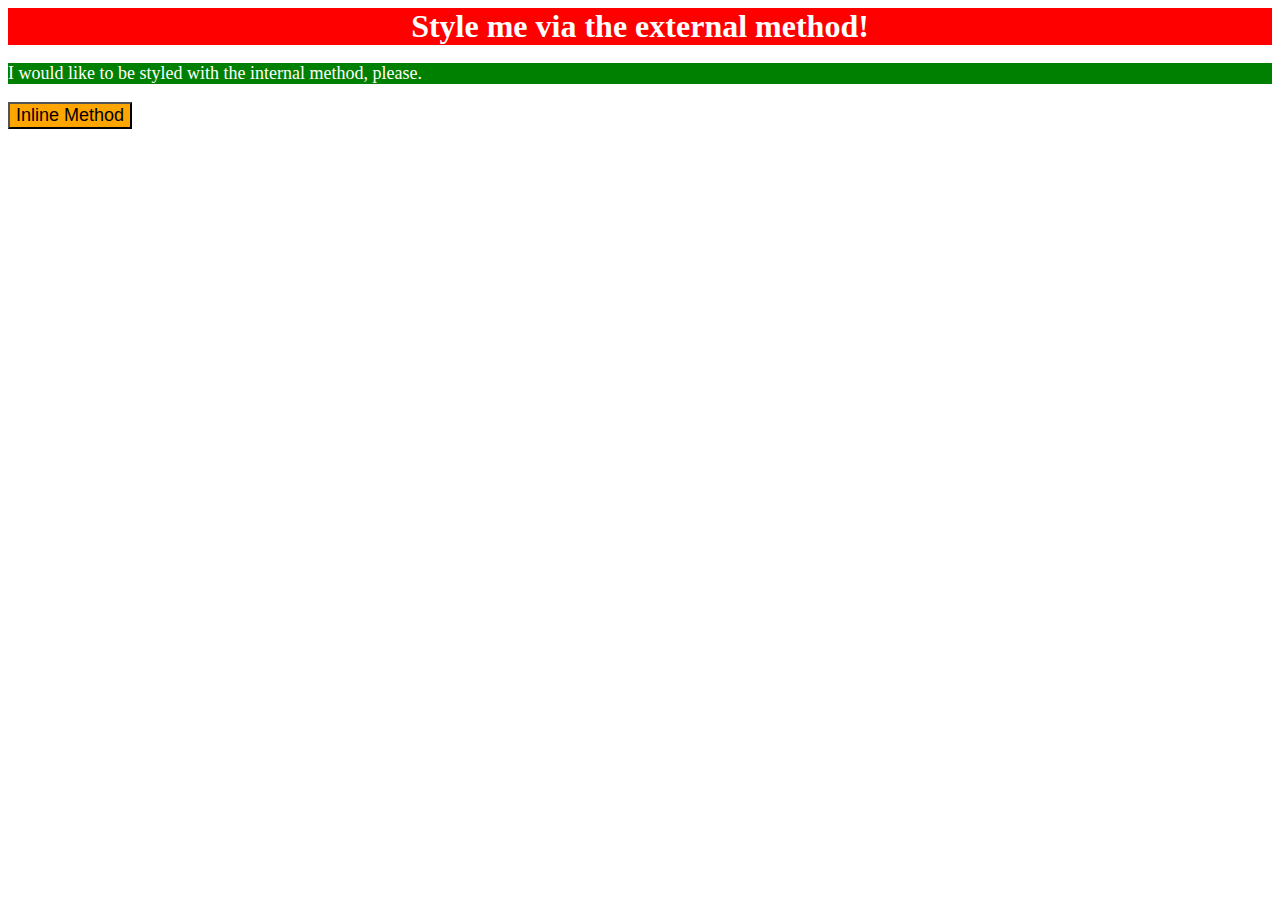
<file: foundations/01-css-methods/index.html>
<!DOCTYPE html>
<html lang="en">
  <head>
    <meta charset="UTF-8">
    <meta http-equiv="X-UA-Compatible" content="IE=edge">
    <meta name="viewport" content="width=device-width, initial-scale=1.0">
    <title>Methods for Adding CSS</title>
    <link rel="stylesheet" href="./styles.css">

    <style>
      /* 
        CSS Internal method  
        
       `p`: a green background, white text, and a font size of 18px 
      */
      p {
          background-color: green;
          color: white;
          font-size: 18px;
      }
    </style>
  </head>
  <body>
    <div>Style me via the external method!</div>
    <p>I would like to be styled with the internal method, please.</p>

    <!-- 
      CSS Inline Method

      `button`: an orange background and a font size of 18px
    -->
    <button style="background-color: orange; font-size: 18px;">Inline Method</button>
  </body>
</html>
</file>
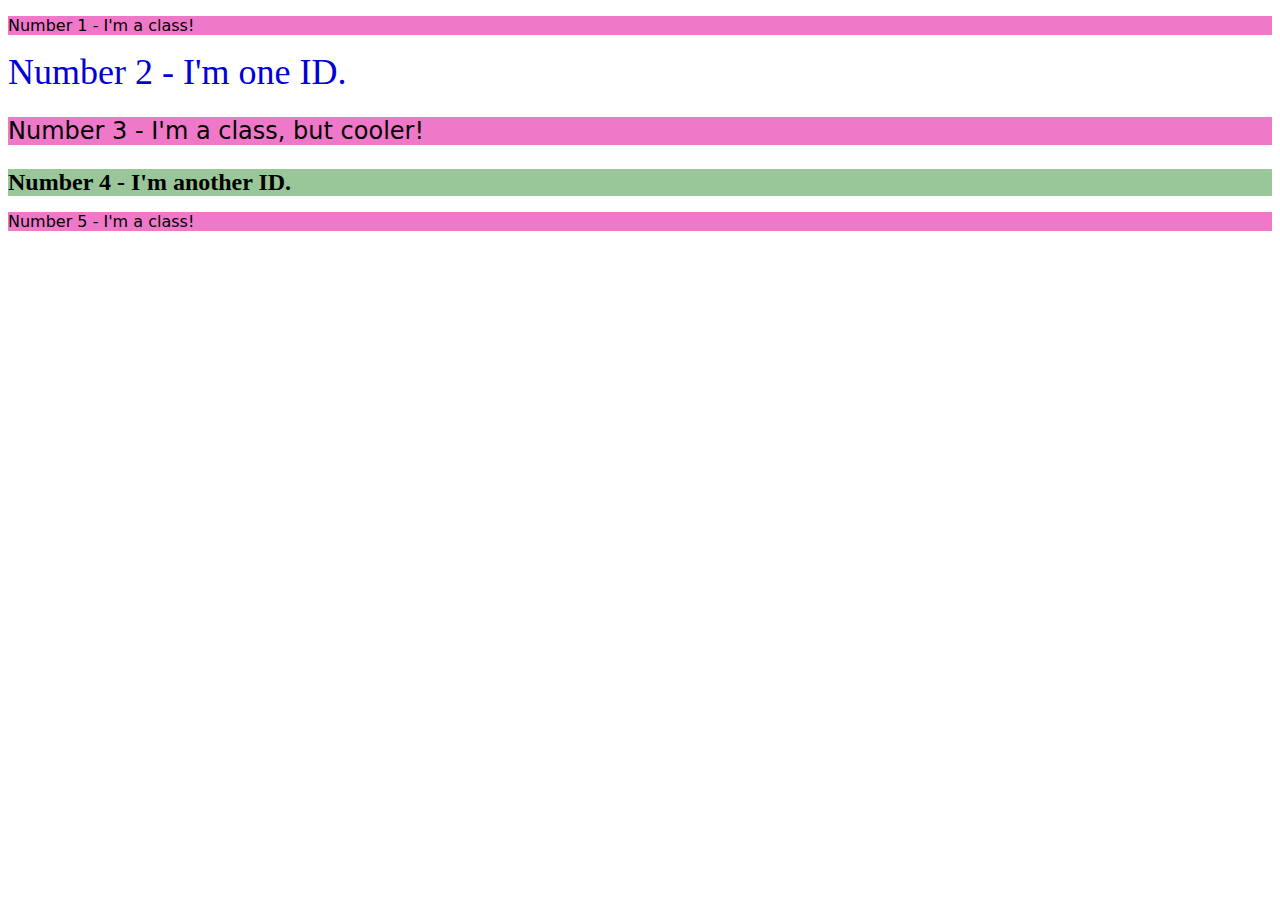
<file: foundations/02-class-id-selectors/index.html>
<!DOCTYPE html>
<html lang="en">
  <head>
    <meta charset="UTF-8">
    <meta http-equiv="X-UA-Compatible" content="IE=edge">
    <meta name="viewport" content="width=device-width, initial-scale=1.0">
    <title>Class and ID Selectors</title>
    <link rel="stylesheet" href="style.css">
  </head>
  <body>
    <p class="odd">Number 1 - I'm a class!</p>
    <div id="two">Number 2 - I'm one ID.</div>
    <p class="odd cooler" >Number 3 - I'm a class, but cooler!</p>
    <div id="four">Number 4 - I'm another ID.</div>
    <p class="odd" id="five">Number 5 - I'm a class!</p>
  </body>
</html>
</file>
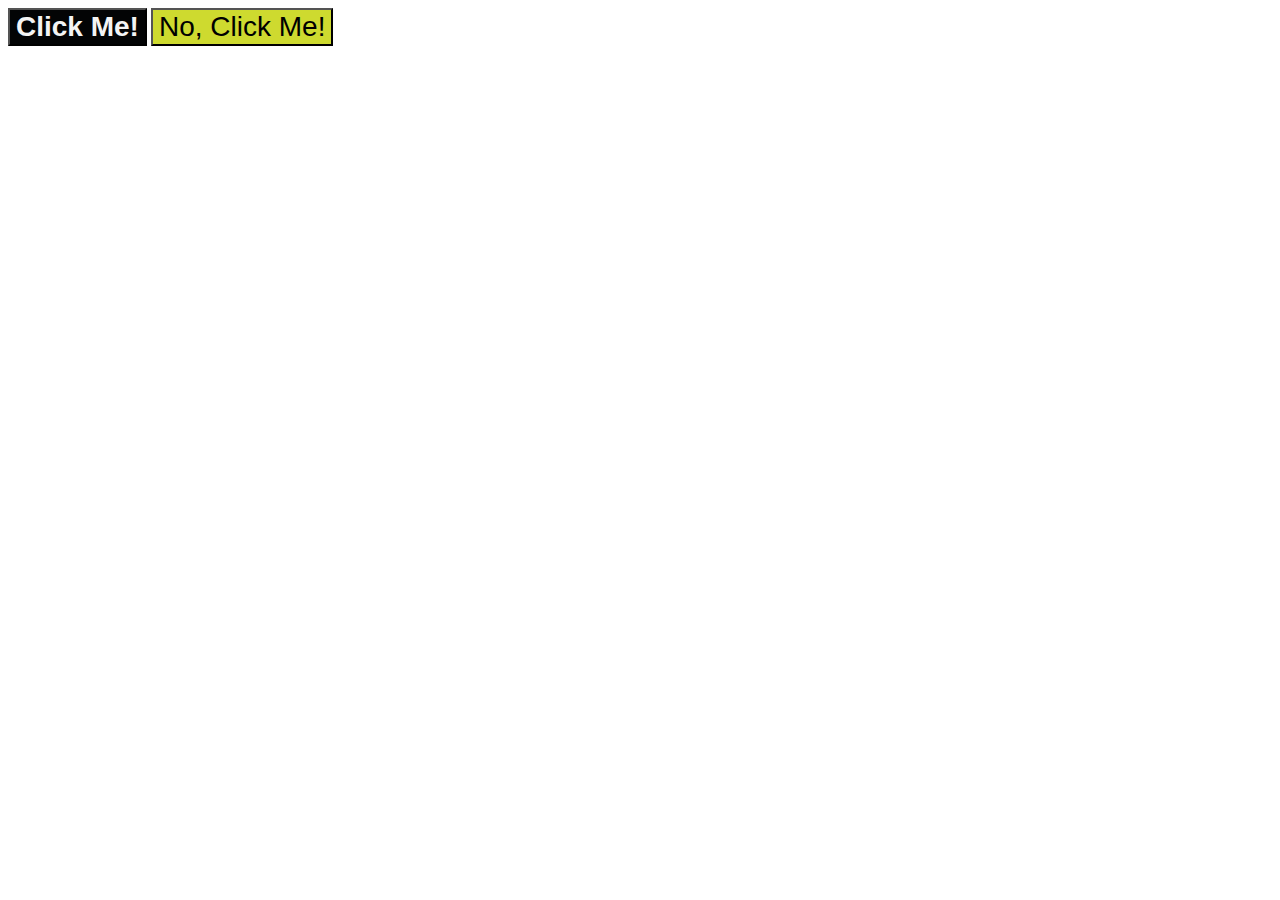
<file: foundations/03-grouping-selectors/index.html>
<!DOCTYPE html>
<html lang="en">
  <head>
    <meta charset="UTF-8">
    <meta http-equiv="X-UA-Compatible" content="IE=edge">
    <meta name="viewport" content="width=device-width, initial-scale=1.0">
    <title>Grouping Selectors</title>
    <link rel="stylesheet" href="style.css">
  </head>
  <body>
    <button class="btn1">Click Me!</button>
    <button class="btn2">No, Click Me!</button>
  </body>
</html>
</file>
<file: foundations/01-css-methods/styles.css>
/* `div`: a red background, white text, a font size of 32px, center aligned, and bold */
div {
    background-color: red;
    color: white;
    font-size: 32px;
    text-align: center;
    font-weight: bold;
}
</file>
<file: foundations/02-class-id-selectors/style.css>
/* 
    **All odd numbered elements**: a light red/pink background, and a list of fonts containing `Verdana` and `DejaVu Sans` with `sans-serif` as a fallback
*/
.odd {
    background-color: rgb(240, 120, 200);
    font-family: Verdana, DejaVu Sans, sans-serif;
}


/* 
    **The second element**: blue text and a font size of 36px
*/
#two {
    font-size: 36px;
    color: rgb(0,0,215);
}


/* 
    **The third element**: in addition to the styles for all odd numbered elements, add a font size of 24px
*/
.cooler { 
    font-size: 24px;
}


/* 
    **The fourth element**: a light green background, a font size of 24px, and bold
*/
#four {
    background-color: rgb(0,115,0,0.4);
    font-size: 24px;
    font-weight: 700;
}
</file>
<file: foundations/03-grouping-selectors/style.css>
.btn1, .btn2{
    font-size: 28px;
    font-family: Helvetica,'Times New Roman', sans-serif;
}

.btn1 {
    background-color: rgb(3,4,5);
    color: rgb(244, 244, 244);
    font-weight: 700;
}

.btn2 {
    background-color: rgb(206, 218, 47);
}
</file>
